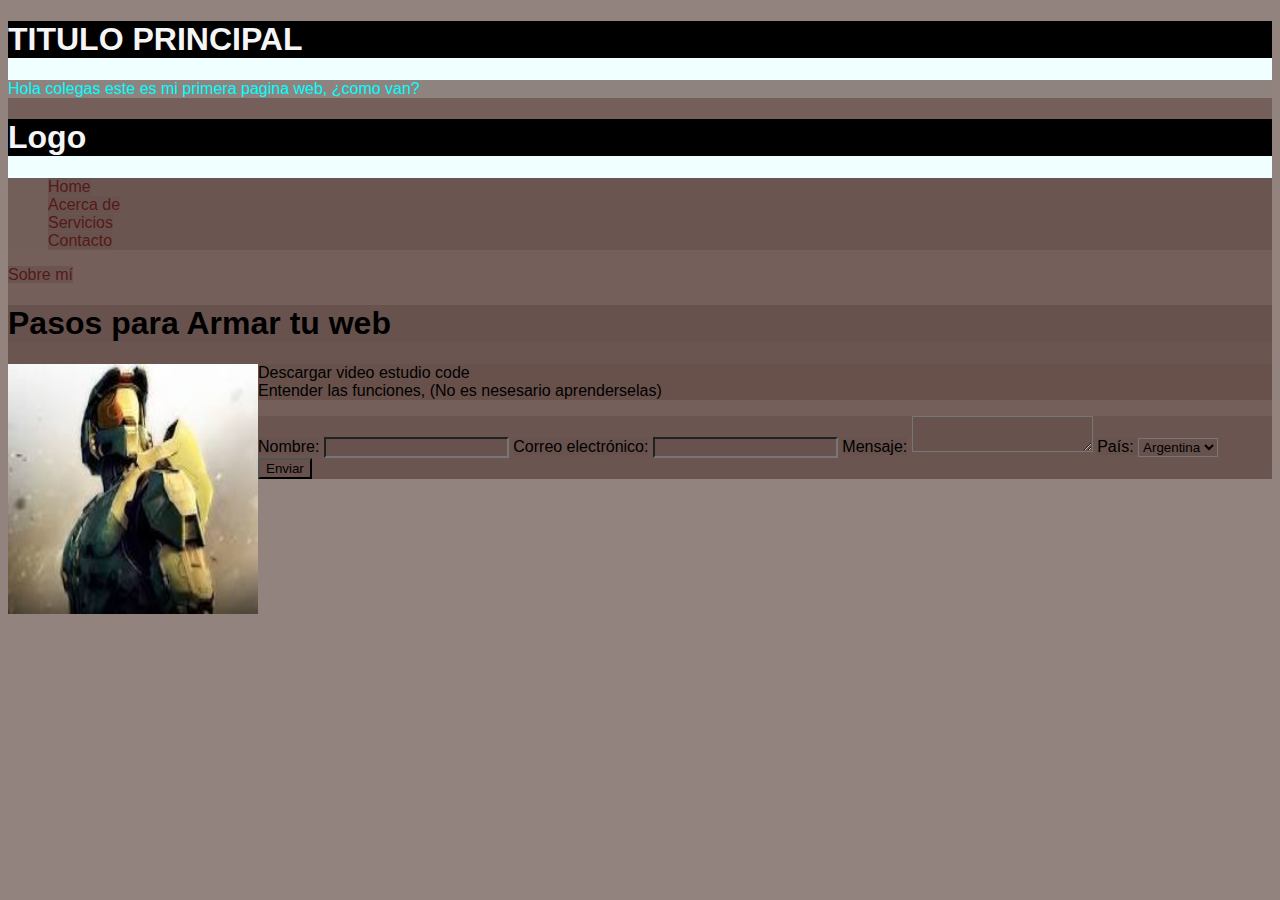
<file: Imagenes/index.html>
<!DOCTYPE html>
<html lang="en">
<head>
    <meta charset="UTF-8">
    <meta name="viewport" content="width=device-width, initial-scale=1.0">
    <title>Web</title>
    <link rel="stylesheet" href="styless.css">
    <script src=scrip.js>scrip.js</script>

</head>
<header>        <h1>TITULO PRINCIPAL</h1>
    <p>Hola colegas este es mi primera pagina web, ¿como van?</p>
</header>
<body>
    <header class="container-nav">
      <h1 class="logo">Logo</h1>
      <nav class="navbar">
        <ul class="nav-links">
          <li><a href="#">Home</a></li>
          <li><a href="#">Acerca de</a></li>
          <li><a href="#">Servicios</a></li>
          <li><a href="http://127.0.0.1:5500/MS/Imagenes/prueba.html">Contacto</a></li>
        </ul>
      </nav>
    </header>
  </body>
<body>
    <a href="http://127.0.0.1:5500/MS/Nueva%20carpeta/index.html">Sobre mí</a>
    
    <footer>    <h1>Pasos para Armar tu web</h1>
        <div> 
            <img style="float:left;" 
            src="imagen.jpg" 
            width="250px"
            height="250px"
            alt="">
        
        <ol>
            <li>    Descargar video estudio code</li>
            <li>    Entender las funciones, (No es nesesario aprenderselas)</li>
            <nav>
        </div>
            </nav>
        </ol>
    </footer>
</body>
</html>

<form>


<label for="nombre">Nombre:</label> 
<input type="text" id="nombre" name="nombre"></input>

<label for="email">Correo electrónico:</label>

<input type="email" id="email" name="email"></input>

<label for="mensaje">Mensaje:</label> 
<textarea id="mensaje" name= "mensaje"></textarea>

 <label for="pais">País: </label>

<select id="pais" name="pais">

<option value="argentina">Argentina</option>

<option value="chile">Chile</option>
<option value="Colombia">Colombia</option>
<option value="mexico">México</option> 
<option value="peru">Perú</option> </select>

<button type="submit">Enviar</button>

</form>
</file>
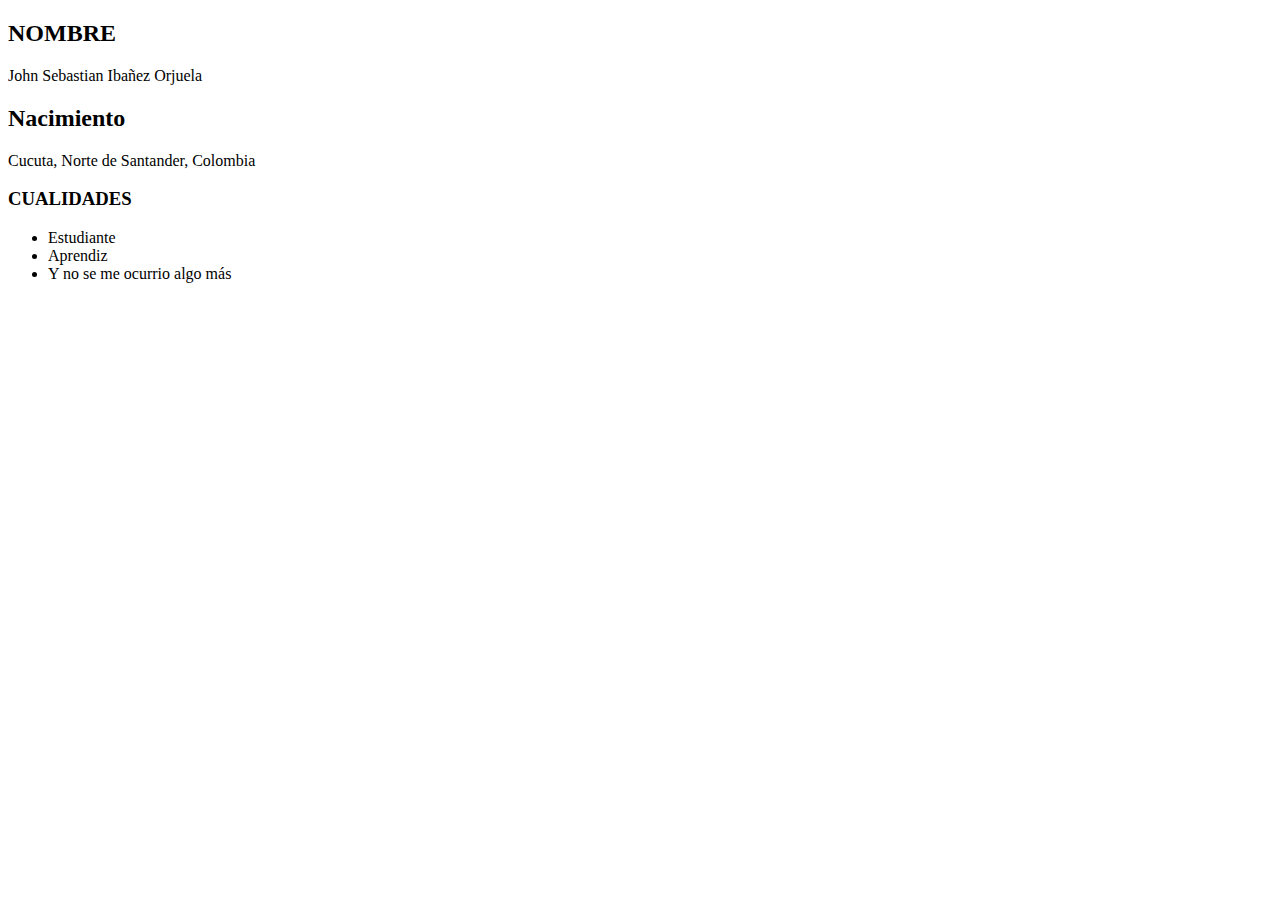
<file: Nueva carpeta/index.html>
<!DOCTYPE html>
<html lang="es">
<head>
    <meta charset="UTF-8">
    <meta name="viewport" content="width=device-width, initial-scale=1.0">
    <title>Web</title>
</head>
<body>
    <header>    
        <h2>NOMBRE</h2>
        <p>John Sebastian Ibañez Orjuela</p>
        <h2>Nacimiento</h2>
        Cucuta, Norte de Santander, Colombia
        
    </header>
    <main>
        <h3>CUALIDADES</h3>
        <ul>
            <li>Estudiante</li>
            <li>Aprendiz</li>
            <li>Y no se me ocurrio algo más</li>
        </ul>
    </main>
</body>
</html>
</file>
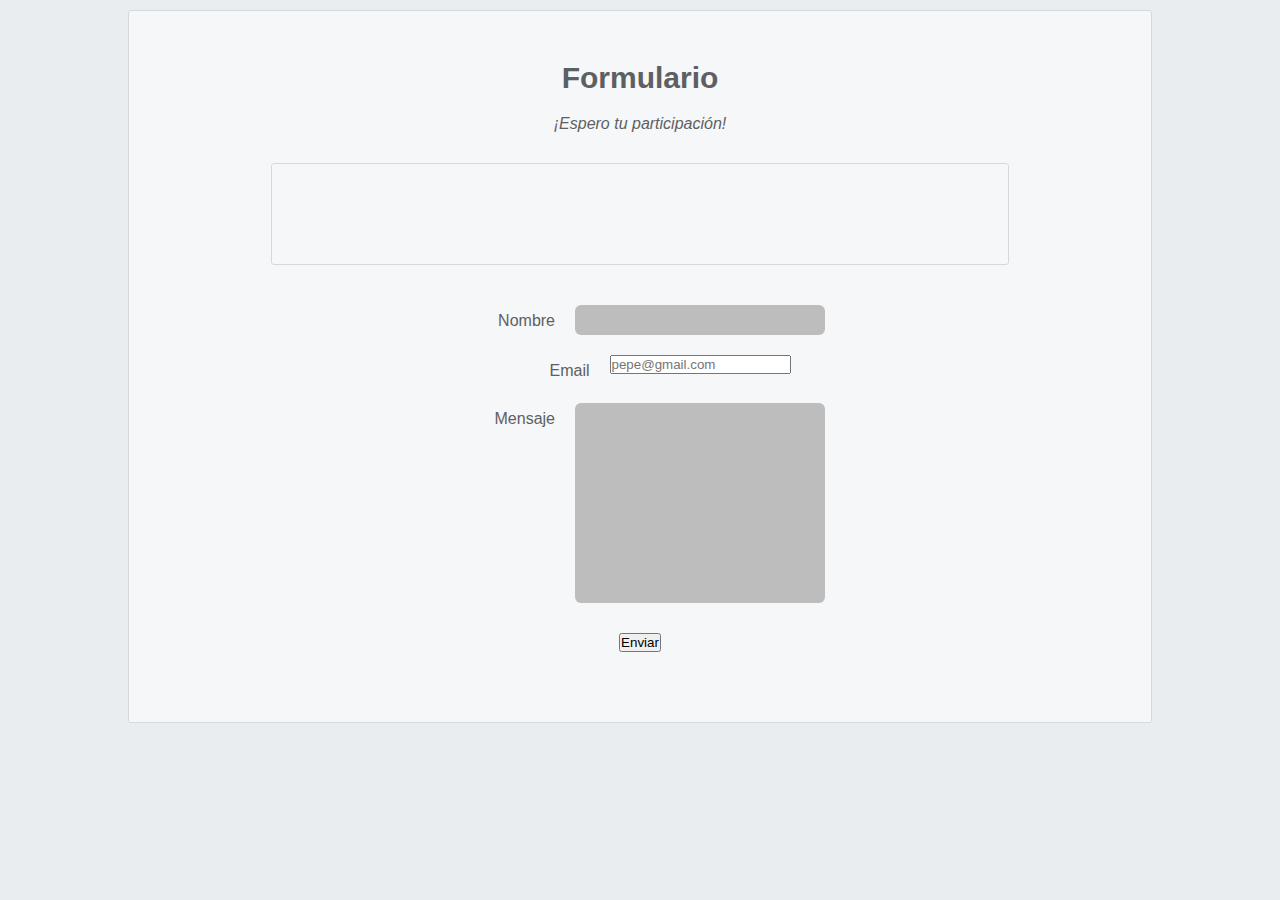
<file: Imagenes/prueba.html>
<!DOCTYPE html>
<html lang="en">
<title>formulario</title>
<link rel="stylesheet" href="styles.css">

<head>
    <meta charset="UTF-8" />
    <title>formulario</title>
    <link rel="stylesheet" href="styles.css" />
  </head>
  <body>
    <footer class="form-header">
      <h1>Formulario</h1>
      <p><em>¡Espero tu participación!</em></p>

      <form action="" method="get" class="formulario"></form>
      <form>
        <form>
            <div class="form-row">
                <label for="nombre">Nombre</label>
                <input id="nombre" name="nombre" type="text" />
              </div>
        </form>
    <form>
        <div class="form-row">
            <label for="email">Email</label>
            <input
              id="email"
              name="email"
              type="email"
              placeholder="pepe@gmail.com"
            />
          </div>
    </form>
    <form>
        <div class="form-row">
            <label for="mensaje">Mensaje</label>
            <textarea id="mensaje" name="mensaje"></textarea>
          </div>
    </form>
    <form>
        <div class="form-row">
            <button>Enviar</button>
          </div>
    </form>
    </footer>
  </body>
</html>
</file>
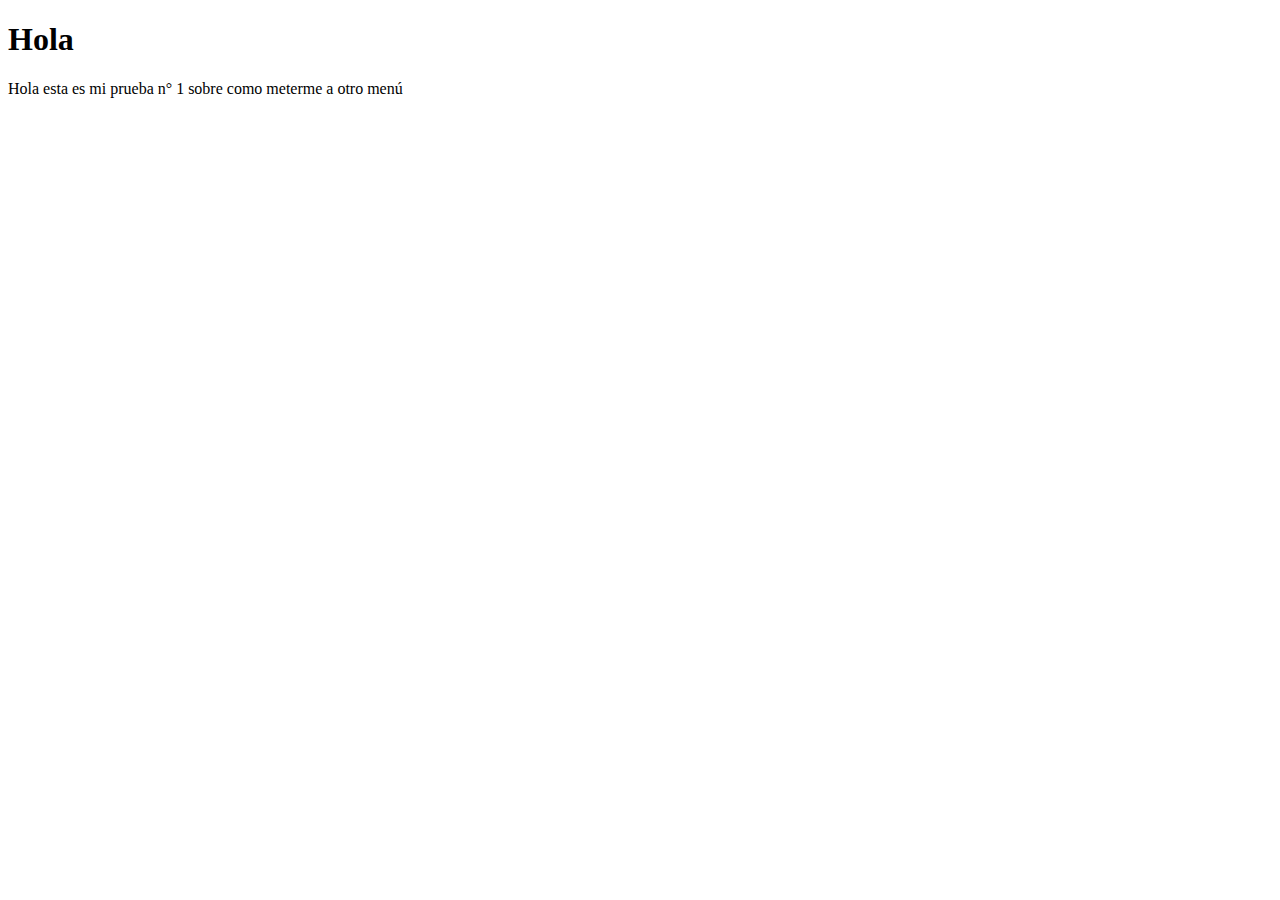
<file: Nueva carpeta/prueba.html>
<!DOCTYPE html>
<html lang="en">
<head>
    <meta charset="UTF-8">
    <meta name="viewport" content="width=device-width, initial-scale=1.0">
    <title>Document</title>
</head>
<body>
    <h1>Hola</h1>
    <header>Hola esta es mi prueba n° 1 sobre como meterme a otro menú</header>
</body>
</html>
</file>
<file: Imagenes/styless.css>
* {
    padding: 20;
    margin: 20;
    box-sizing: border-box;
    text-decoration: none;
    list-style-type: none;
  }
*{background-color: rgba(104, 81, 76, 0.715);}
h1{color: whitesmoke;}
*{font-family: Arial, Helvetica, sans-serif;}
header{color: aqua;}
main{color: rgb(81, 10, 10);}
footer{color:black}
a{color: rgb(85, 25, 25);}
 header{background-color: azure;}
 header h1{background-color: black;}
 footer h1{color: black}
</file>
<file: Imagenes/styles.css>
* {
    margin: 0;
    padding: 0;
    box-sizing: border-box;
  }
  
  body {
    color: #5d6063;
    background-color: #eaedf0;
    font-family: "Helvetica", "Arial", sans-serif;
    font-size: 16px;
  }
  
  /* ------------- Encabezado Contacto ------------- */
  
  footer {
    display: flex;
    flex-direction: column;
    align-items: center;
  }
  
  .form-header {
    text-align: center;
    background-color: #f6f7f8;
    border: 1px solid #d6d9dc;
    border-radius: 3px;
  
    width: 80%;
    margin: 10px auto;
    padding: 50px;
  }
  
  .form-header h1 {
    font-size: 30px;
    margin-bottom: 20px;
  }
  
  /* ------------- Formulario ------------- */
  
  .formulario {
    background-color: #f6f7f8;
    border: 1px solid #d6d9dc;
    border-radius: 3px;
  
    width: 80%;
    padding: 50px;
    margin: 30px 0 40px 0;
  }
  /* ------------- Campos del Formulario ------------- */

.form-row {
    margin-bottom: 40px;
    display: flex;
    justify-content: flex-start;
    flex-direction: column;
    flex-wrap: wrap;
  }
  
  .form-row input[type="text"] {
    background-color: #bdbdbd;
    border: 0;
    border-radius: 6px;
    width: 100%;
    padding: 7px;
    font-size: 14px;
  }
  
  .form-row label {
    margin-bottom: 3px;
    text-align: initial;
  }

  @media only screen and (min-width: 700px) {
    .form-header {
      padding: 50px;
    }
  
    .form-row {
      flex-direction: row;
      align-items: flex-start;
      margin-bottom: 20px;
    }
    .form-row input[type="text"] {
      width: 250px;
      height: initial;
    }
    .form-row label {
      text-align: right;
      width: 120px;
      margin-top: 7px;
      padding-right: 20px;
    }
  }
  .form-row textarea {
    font-family: "Helvetica", "Arial", sans-serif;
    font-size: 14px;
  
  
    background-color: #bdbdbd;
    border: 0;
    border-radius: 6px;
  
  
    min-height: 200px;
    margin-bottom: 10px;
    padding: 7px;
    resize: none;
  
  
    width: 100%;
  }
  /* ------------- Para Pantallas de más de 700px ------------- */
  
  
  .form-row textarea {
      width: 250px;
    }
</file>
